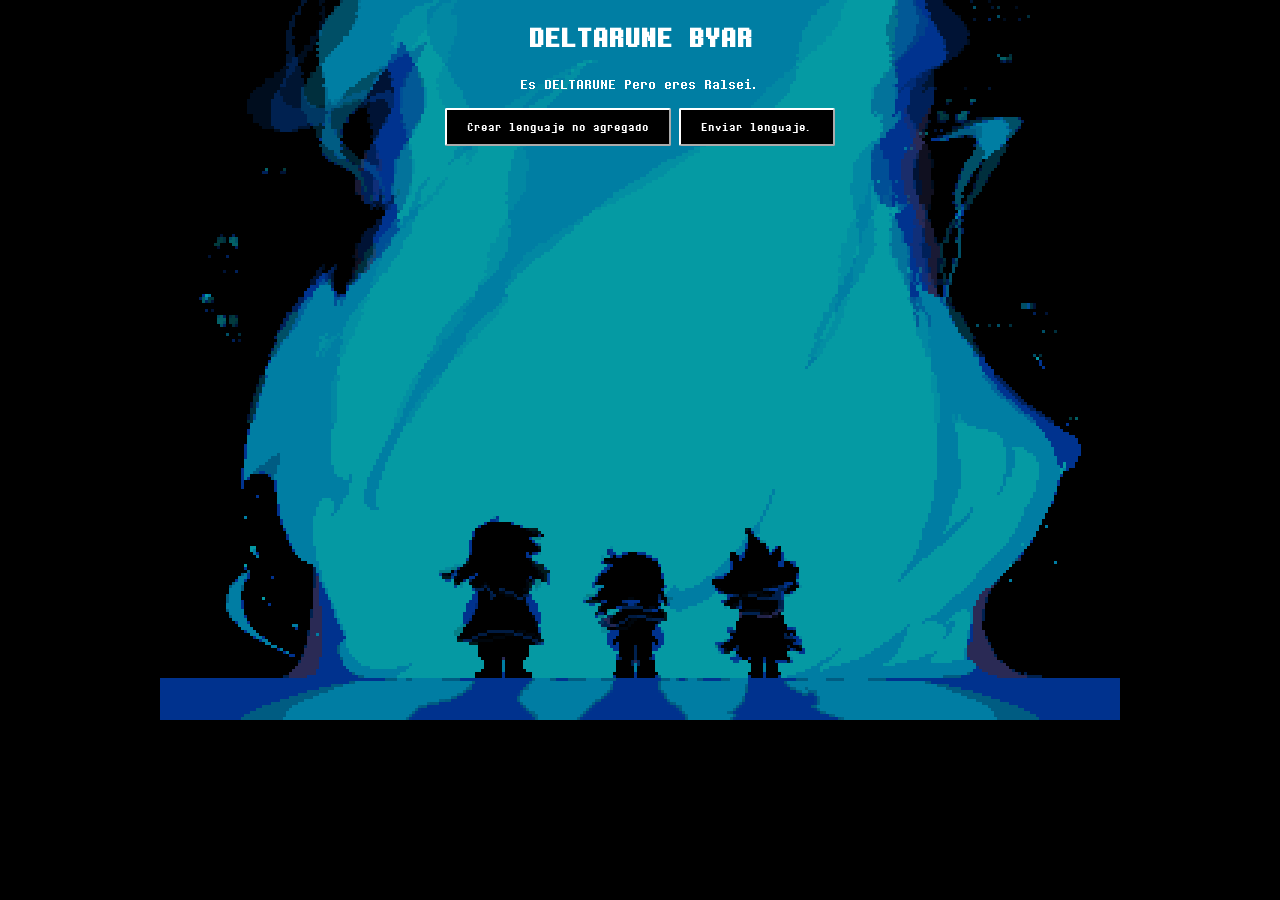
<file: index.html>
<!DOCTYPE html>
<html>
<head>
    <meta charset="UTF-8">
    <title>DELTARUNE BYAR</title>
    <link rel="stylesheet" href="style.css">
</head>
<body>

<h1>DELTARUNE BYAR</h1>
<p>Es DELTARUNE Pero eres Ralsei.</p>

<a href="downloads/lan_esp.zip" download class="boton">
    Crear lenguaje no agregado

    <div class="texto">
        Descargará el lenguaje español y lo traducirás a otro idioma.
    </div>
</a>

<a href="enviar.html" class="boton">
    Enviar lenguaje.

    <div class="texto">
        Para enviar el lenguaje que has hecho.
    </div>
</a>

<script src="script.js"></script>

</body>
</html>
</file>
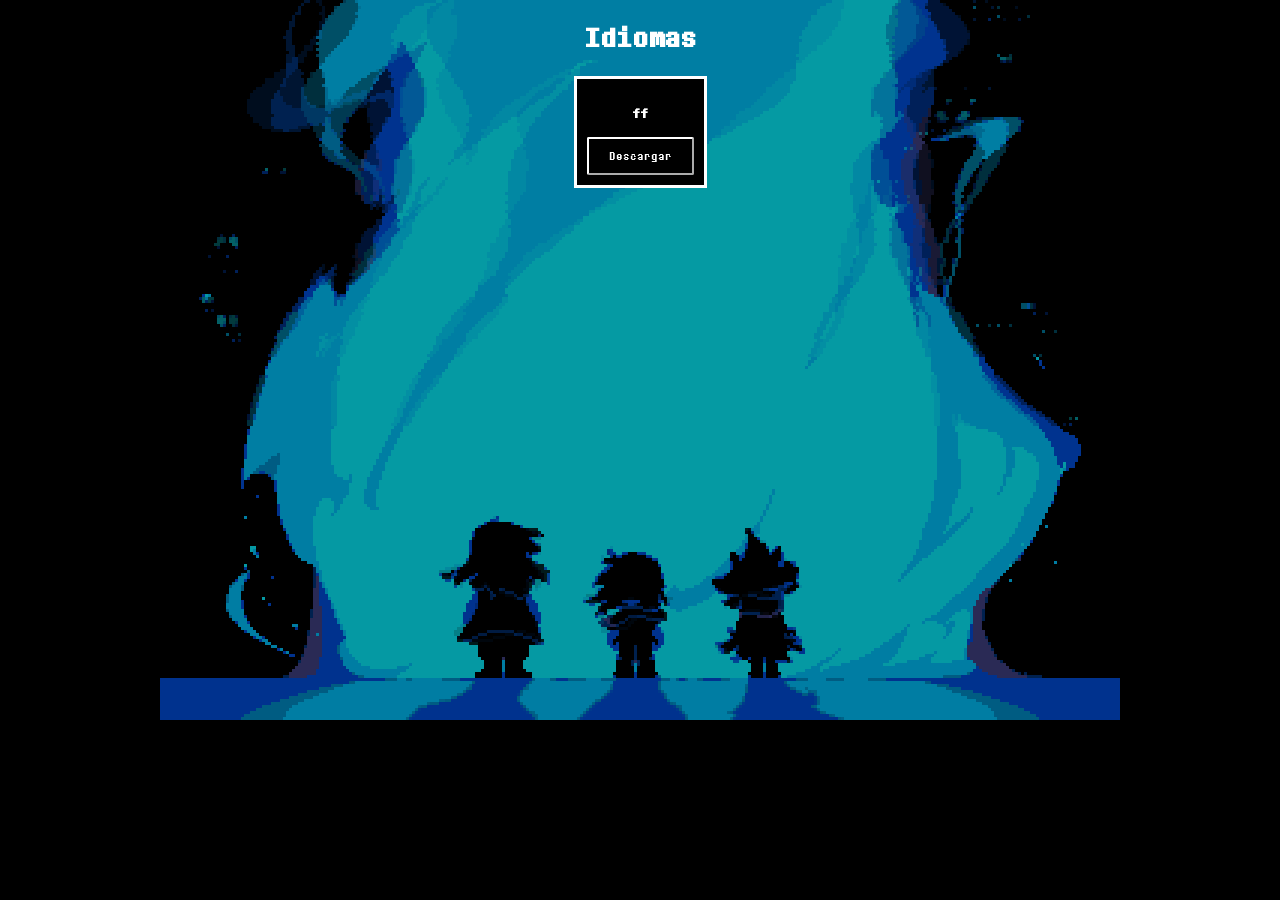
<file: cargar.html>
<!DOCTYPE html>
<html>
<head>
    <meta charset="UTF-8">
    <title>Idiomas - DELTARUNE BYAR</title>
    <link rel="stylesheet" href="style.css">
</head>
<body>

<h1>Idiomas</h1>

<div id="listaIdiomas"></div>

<script>

fetch("idiomas.json")
.then(res => res.json())
.then(idiomas => {

    let lista = document.getElementById("listaIdiomas");

    idiomas.forEach(idioma => {

        let cuadro = document.createElement("div");
        cuadro.className = "cuadroArchivo";

        cuadro.innerHTML = `
            <p><b>${idioma.nombre}</b></p>

            <a class="boton"
               href="${idioma.archivo}"
               download="${idioma.nombre}.json">
                Descargar
            </a>
        `;

        lista.appendChild(cuadro);

    });

})
.catch(() => {

    document.getElementById("listaIdiomas").innerHTML =
        "<p>No se pudieron cargar los idiomas.</p>";

});

</script>

</body>
</html>
</file>
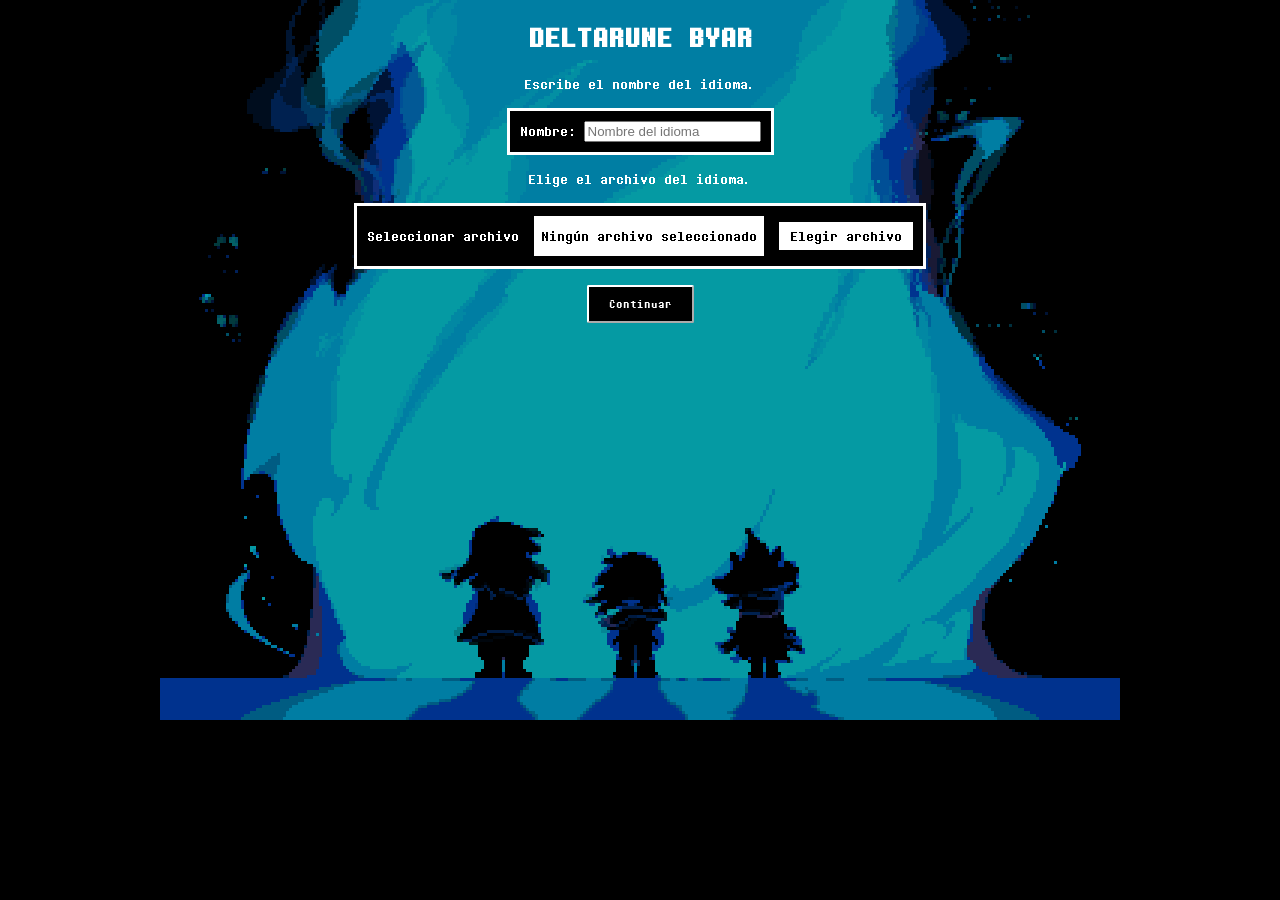
<file: enviar.html>
<!DOCTYPE html> <html> <head> <meta charset="UTF-8"> <title>DELTARUNE BYAR</title> <link rel="stylesheet" href="style.css"> </head> <body> <h1>DELTARUNE BYAR</h1> <p>Escribe el nombre del idioma.</p> <label class="cuadroArchivo"> Nombre: <input type="text" id="idioma" placeholder="Nombre del idioma" > </label> <p>Elige el archivo del idioma.</p> <div class="cuadroArchivo"> <div class="selectorArchivo"> <span>Seleccionar archivo</span> <span id="nombreArchivo"> Ningún archivo seleccionado </span> <label class="archivoBoton"> Elegir archivo <input type="file" id="archivo" accept=".json,.zip" > </label> </div> </div> <br><br> <button class="boton" onclick="subirIdioma()"> Continuar </button> <script> function subirIdioma(){ let nombre = document.getElementById("idioma").value; let archivo = document.getElementById("archivo").files[0]; if(nombre == "" || !archivo){ alert("Falta el nombre o el archivo"); return; } let datos = new FormData(); datos.append("nombre", nombre); datos.append("archivo", archivo); fetch("http://localhost:5000/subir", { method: "POST", body: datos }) .then(res => res.text()) .then(msg => { alert(msg); }) .catch(() => { }); } </script> </body> </html>
</file>
<file: style.css>
@font-face {
    font-family: "Determination";
    src: url("./fonts/DeterminationMonoWeb.ttf") format("truetype");
}

html, body {
    margin: 0;
    min-height: 100%;
}

body {
    text-align: center;
    background-color: black;
    background-image: url("./img/fondo.apng");
    background-size: 75% auto;
    background-position: center top;
    background-repeat: no-repeat;

    image-rendering: pixelated;
    -ms-interpolation-mode: nearest-neighbor;

    font-family: "Determination", monospace;
    color: white;
}

.boton,
.boton:link,
.boton:visited,
.boton:hover,
.boton:active {
    position: relative;
    display: inline-block;

    padding: 10px 20px;
    background: #000000;
    color: white;
    border: 2px outset #ffffff;
    border-radius: 2px;

    text-decoration: none;
    font-size: 13px;
    cursor: pointer;
    user-select: none;
}

.boton:hover {
    background: #000000;
    font-family: "Determination", sans-serif;
}

.boton:active {
    border-style: inset;
    background: #B00000;
    font-family: "Determination", sans-serif;
}

.boton {
    position: relative;
    display: inline-block;
    font-family: "Determination", sans-serif;
}

.texto {
    display: none;
    position: absolute;
    top: 100%;
    left: 50%;
    transform: translateX(-50%);

    margin-top: 8px;
    width: 250px;

    background: black;
    color: white;
    border: 1px solid white;
    padding: 8px;

    z-index: 10;
}

.boton:hover .texto {
    display: block;
}
.selectorArchivo {
    display: flex;
    justify-content: center;
    align-items: center;
    gap: 10px;
    width: 100%;
}

#nombreArchivo {
    width: 230px;
    height: 40px;

    display: flex;
    justify-content: center;
    align-items: center;

    background: white;
    color: black;

    border: 1px solid white;
    box-sizing: border-box;

    user-select: none;
}

.archivoBoton {
    background: #ccc;
    color: white;

    padding: 10px 15px;
    border: 1px solid white;

    cursor: pointer;
}

.archivoBoton input {
    display: none;
}
.cuadroArchivo {
    display: inline-block;
    background: black;
    border: 3px solid white;
    padding: 10px;
}

.selectorArchivo {
    display: flex;
    align-items: center;
    gap: 15px;
    color: white;
}

.archivoBoton {
    background: white;
    color: black;
    padding: 5px 10px;
    cursor: pointer;
}

.archivoBoton input {
    display: none;
}
</file>
